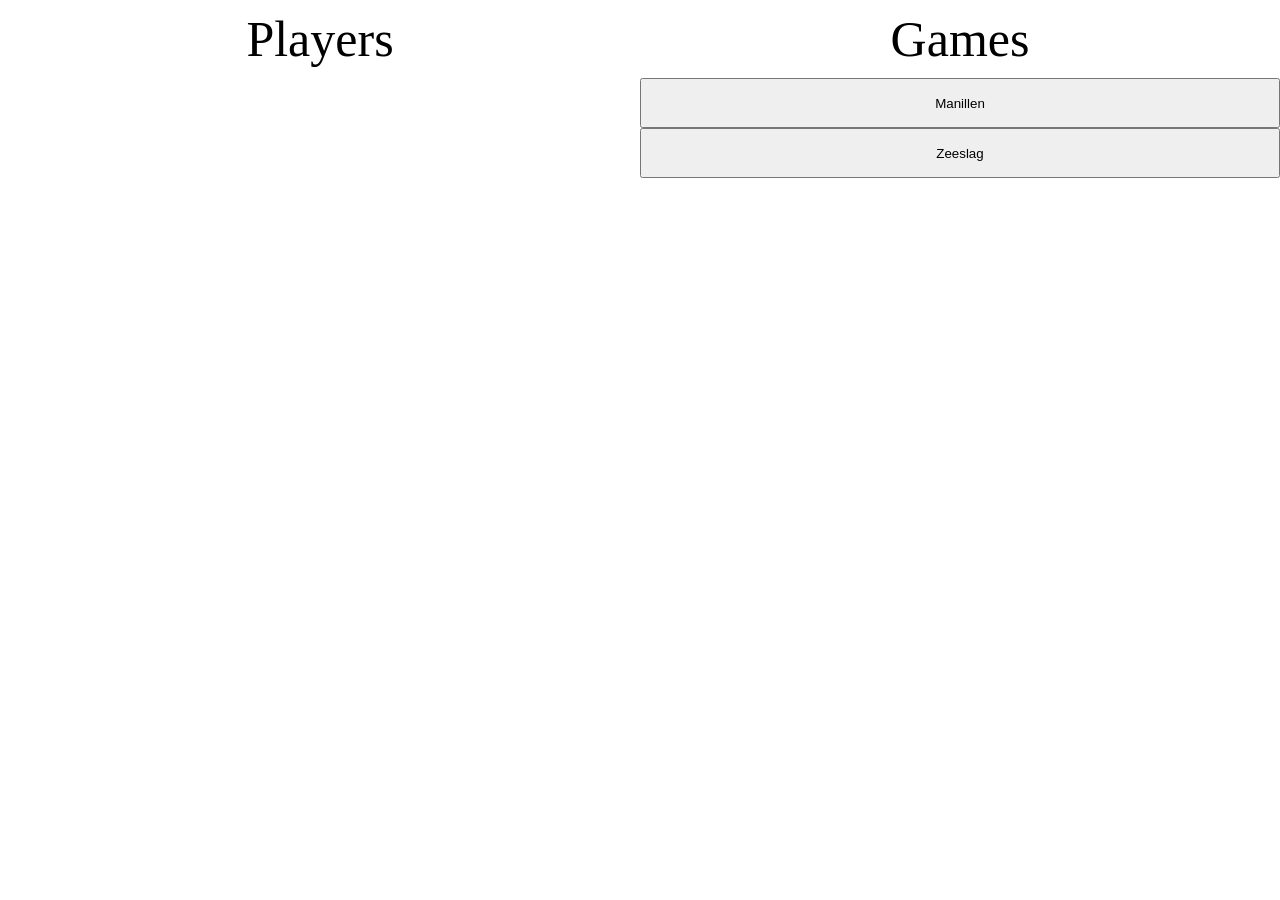
<file: index.html>
<!DOCTYPE html>
<html lang="nl">
<head>
    <meta charset="UTF-8">
    <meta name="viewport" content="width=device-width, initial-scale=1.0">
    <title>Legomaster1486's games</title>
    <link rel="stylesheet" href="./style.css">
</head>
<body>
    <div class="player">
        <p class="playertitle">Players</p>
        <div class="playerranking">

        </div>
    </div>
    <div class="games">
        <p class="gamestitle">Games</p>
        <div class="gameslist">
            <form action="./game.html">
                <button id="game" class="manillen">Manillen</button>
            </form>
            <button id="game" class="zeeslag">Zeeslag</button>
        </div>
    </div>
</body>
<script src="./script.js"></script>
</html>
</file>
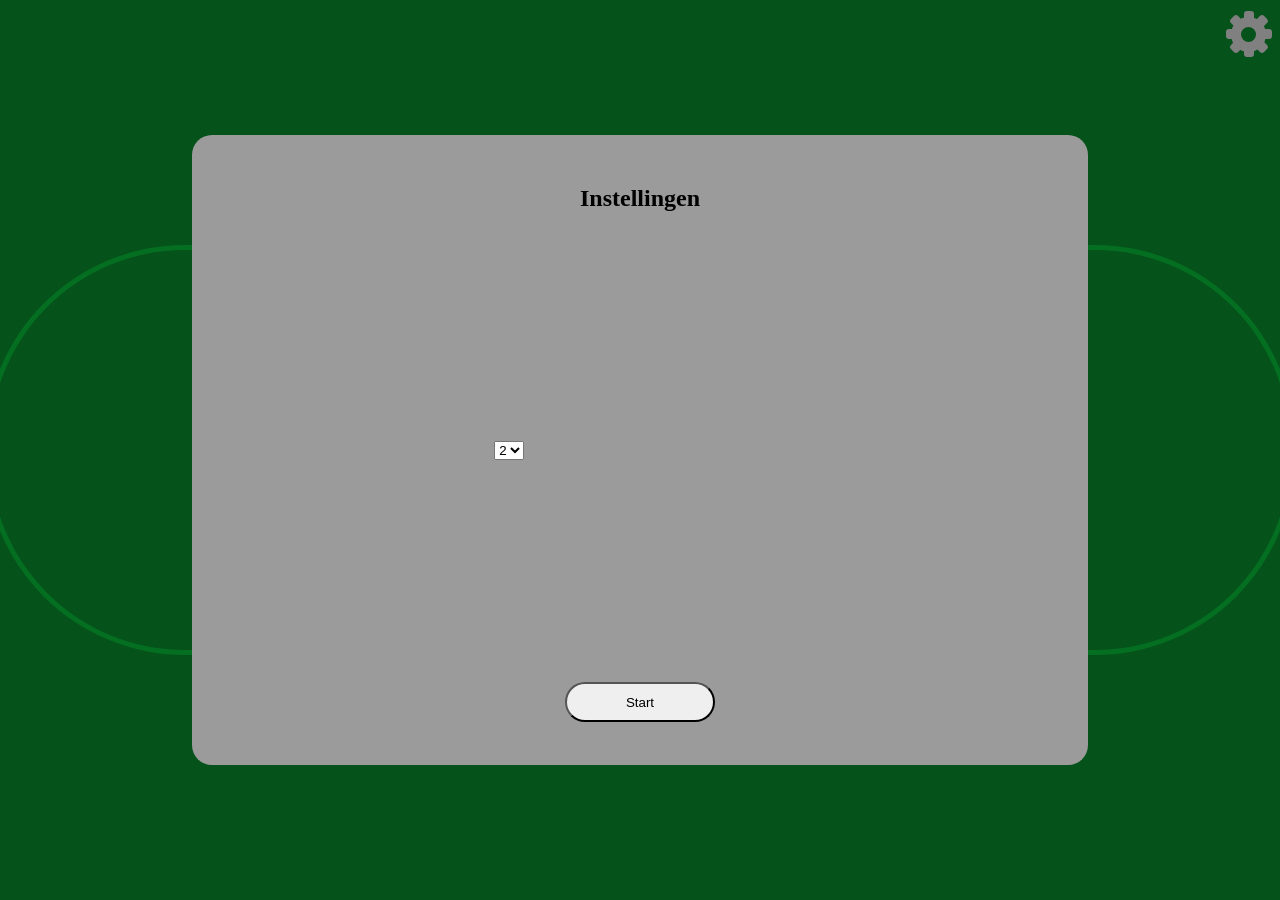
<file: game.html>
<!DOCTYPE html>
<html lang="nl">
<head>
    <meta charset="UTF-8">
    <meta name="viewport" content="width=device-width, initial-scale=1.0">
    <title>Document</title>
    <link rel="stylesheet" href="./style_game.css">
</head>
<body>
    <div class="ovaal">
        <div class="links" id="cirkel"></div>
        <div class="vierkant"></div>
        <div class="rechts" id="cirkel"></div>
    </div>
    <div class="settings">
        <h2>Instellingen</h2>
        <div class="instellingen">
            <select class="aantalspelers" onchange="updateNumOfPlayers()">
                <option value="2">2</option>
                <option value="3">3</option>
                <option value="4">4</option>
            </select>
            <div class="team">
                <span>
                    <select class="speler1">
                        <option value="0">player</option>
                    </select>
                    <p>speelt met</p>
                    <select class="speler2">
                        <option value="0">player</option>
                    </select>
                </span>
            </div>
        </div>
        <button class="start" onclick="start()">Start</button>
    </div>
    <button class="settingsBtn">
        <div class="cirkel"></div>
        <div class="kleinereCirkel"></div>
        <div class="vierkant" id="deg0"></div>
        <div class="vierkant" id="deg45"></div>
        <div class="vierkant" id="deg90"></div>
        <div class="vierkant" id="deg135"></div>
        <div class="vierkant" id="deg180"></div>
        <div class="vierkant" id="deg225"></div>
        <div class="vierkant" id="deg270"></div>
        <div class="vierkant" id="deg315"></div>
    </button>
    <!--<div class="kaartenspeler">
        <button id="kaart1"></button>
        <button></button>
        <button></button>
        <button></button>
        <button></button>
        <button></button>
        <button></button>
        <button></button>
    </div>-->
    
</body>
<script src="./script_game.js"></script>
</html>
</file>
<file: style.css>
body {
    display: grid;
    grid-template-columns: 1fr 1fr;
    height: 100vh;
    width: 100vw;
    margin: 0;
    padding: 0;

}

.games {
    display: flex;
    align-items: center;
    flex-direction: column;
}

.player {
    display: flex;
    align-items: center;
    flex-direction: column;
}

.gameslist {
    display: grid;
    grid-template-columns: 1fr;
}

#game {
    margin:0;
    width: 50vw;
    height: 50px;
}

.gamestitle {
    font-size: 50px;
    margin: 10px;
}

.playertitle {
    font-size: 50px;
    margin: 10px;
}
</file>
<file: style_game.css>
body {
    background-color: #05521a;
    display: flex;
    align-items: center;
    justify-content: center;
    margin: 0;
    height: 100vh;
    width: 100vw;
    padding: 0;
}


.vierkant {
    border-color: #046f21;
    border-width: 5px 0;
    border-style: solid;
    height: 400px;
    width: 900px;
    


}

#cirkel {
    border-color: #046f21;
    border-style: solid;
    height: 400px;
    width: 200px;
}

.links {
    border-top-left-radius: 200px;
    border-bottom-left-radius: 200px;
    border-width: 5px 0 5px 5px
}

.rechts {
    border-top-right-radius: 200px;
    border-bottom-right-radius: 200px;
    border-width: 5px 5px 5px 0;
}

.ovaal {
    display: flex;
    align-items: center;
}

.settings {
    width: 70vw;
    height: 70vh;
    background-color: rgb(155, 155, 155);
    position: absolute;
    display: grid;
    grid-template-columns: 1fr;
    grid-template-rows: 1fr 3fr 1fr;
    border-radius: 20px;
}

.settings h2 { 
    display: flex;
    justify-self: center;
    align-self: center;
}



.start {
    height: 40px;
    width: 150px;
    border-radius: 50px;
    grid-row: 3;
    display: flex;
    justify-self: center;
    align-self: center;
    justify-content: center;
    align-items: center;
}

.instellingen {
    display: grid;
    grid-template-rows: 1fr;
    grid-template-columns: 1fr 1fr 50px 1fr 1fr;
    visibility: visible;
}

.instellingen .aantalspelers {
    grid-row: 1;
    grid-column: 2;
    display: flex;
    justify-self: center;
    align-self: center;
}

.instellingen .team {
    grid-row: 1;
    grid-column: 4;
    display: flex;
    align-self: center;
    justify-self: center;
    visibility: hidden;
}

.instellingen .team span {
    display: flex;
    flex-direction: row;
    height: 20px;
}

.instellingen .team span p {
    height: 20px;
    margin: 0 7px;
}

.settingsBtn .cirkel {
    background-color: grey;
    height: 35px;
    width: 35px;
    border-radius: 50%;
    margin: 0;
    padding: 0;
    border: 0;
    grid-column: 1;
    grid-row: 1;
    display: flex;
    justify-self: center;
    align-self: center;
    
}

.settingsBtn {
    background-color: #05521a;
    border: 0;
    height: 50px;
    width: 50px;
    margin: 0;
    padding: 0;
    display: grid;
    grid-template-columns: 1fr;
    grid-template-rows: 1fr;
    border-radius: 50%;
    position: absolute;
    top: 1%;
    right: 0.5%;
}

.settingsBtn .kleinereCirkel {
    border-radius: 50%;
    margin: 0;
    padding: 0;
    border: 0;
    height: 15px;
    width: 15px;
    background-color: inherit;
    grid-column: 1;
    grid-row: 1;
    display: flex;
    justify-self: center;
    align-self: center;
}

.settingsBtn .vierkant {
    background-color: grey;
    height: 10px;
    width: 10px;
    margin: 0;
    padding: 0;
    border: 0;
    grid-column: 1;
    grid-row: 1;
    display: flex;
    justify-self: center;
    align-self: center;
    border-radius: 30%;
}

.settingsBtn #deg0 {
    transform: translate(18px, 0px);
}

.settingsBtn #deg45 {
    transform: translate(13px, 13px) rotate(45deg);
}

.settingsBtn #deg90 {
    transform: translate(0px, 18px);
}

.settingsBtn #deg135 {
    transform: translate(-13px, 13px) rotate(45deg);
}

.settingsBtn #deg180{
    transform: translate(-18px, 0px);
}

.settingsBtn #deg225 {
    transform: translate(-13px, -13px) rotate(45deg);
}

.settingsBtn #deg270 {
    transform: translate(0px, -18px);
}

.settingsBtn #deg315 {
    transform: translate(13px, -13px) rotate(45deg);
}
</file>
